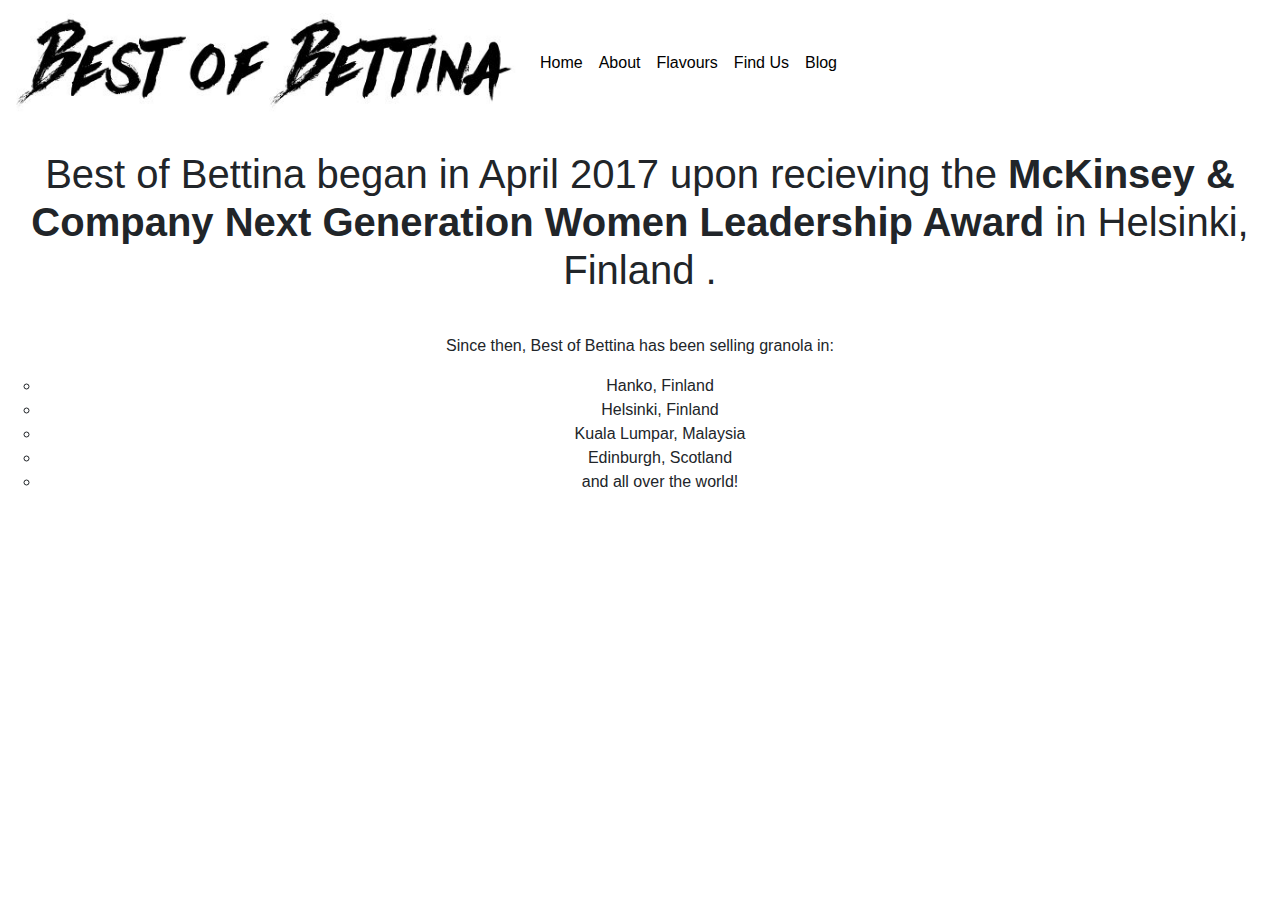
<file: about.html>
<!doctype html>
  <!-- HTML5 doctype for better styling -->
<html lang="en">
  <head>
    <!-- Required meta tags for using on mobiles -->
    <meta charset="utf-8">
    <meta name="viewport" content="width=device-width, initial-scale=1, shrink-to-fit=no">

    <!-- Bootstrap CSS -->
    <link rel="stylesheet" type="text/css" href="css/mycss.css">

    <!-- nav bar! scroll with the page using fixed-top... -->
  <nav class="navbar navbar-expand-lg fixed-top">
    <a class="navbar-brand" href="index.html">
      <img src="images/bob-logo.JPG" width="500" height="100" class="d-inline-block align-top" alt=""> </a>
    <button class="navbar-toggler" type="button" data-toggle="collapse" data-target="#navbarNavAltMarkup" aria-controls="navbarNavAltMarkup" aria-expanded="false" aria-label="Toggle navigation">
      <span class="navbar-toggler-icon"></span>
    </button>
    <div class="collapse navbar-collapse" id="navbarNavAltMarkup">
      <div class="navbar-nav">
        <a class="nav-item nav-link" href="index.html">Home</a>
        <a class="nav-item nav-link" href="about.html">About</a>
        <a class="nav-item nav-link" href="#">Flavours</a>
        <a class="nav-item nav-link" href="#">Find Us</a>
        <a class="nav-item nav-link" href="#">Blog</a>
      </div>
    </div>
  </nav>

  </head>
  <body>

    <!-- Optional JavaScript -->
    <!-- jQuery first, then Popper.js, then Bootstrap JS -->
    <script src="https://code.jquery.com/jquery-3.3.1.slim.min.js" integrity="sha384-q8i/X+965DzO0rT7abK41JStQIAqVgRVzpbzo5smXKp4YfRvH+8abtTE1Pi6jizo" crossorigin="anonymous"></script>
    <script src="https://cdnjs.cloudflare.com/ajax/libs/popper.js/1.14.7/umd/popper.min.js" integrity="sha384-UO2eT0CpHqdSJQ6hJty5KVphtPhzWj9WO1clHTMGa3JDZwrnQq4sF86dIHNDz0W1" crossorigin="anonymous"></script>
    <script src="js/bootstrap.js"> </script>

    <h1> Best of Bettina began in April 2017 upon recieving the <b>McKinsey & Company Next Generation Women Leadership Award </b> in Helsinki, Finland . </h1>
    <p> Since then, Best of Bettina has been selling granola in:
      <ul style="list-style-type:circle;">
        <li>Hanko, Finland </li>
        <li>Helsinki, Finland </li>
        <li>Kuala Lumpar, Malaysia</li>
        <li>Edinburgh, Scotland</li>
        <li>and all over the world!</li>
      </ul>

  </body>
</html>
</file>
